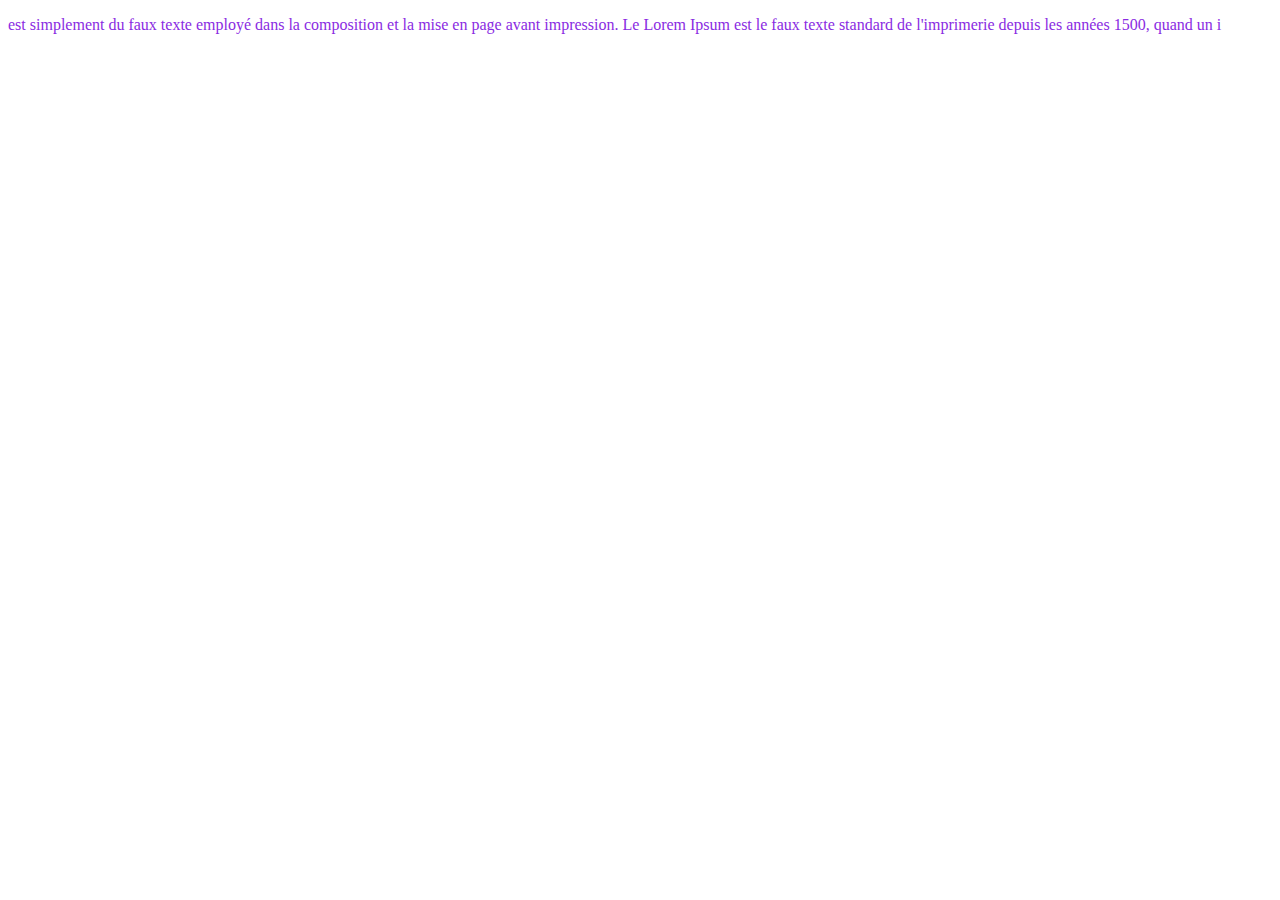
<file: contact.html>
<!DOCTYPE html>
<html lang="en">
<head>
    <meta charset="UTF-8">
    <meta http-equiv="X-UA-Compatible" content="IE=edge">
    <meta name="viewport" content="width=, initial-scale=1.0">
    <link rel="stylesheet" href="/css/style.css">
    <title>Document</title>
</head>
<body>
    <p class="text">est simplement du faux texte employé dans la composition et la mise en page avant impression. Le Lorem Ipsum est le faux texte standard de l'imprimerie depuis les années 1500, quand un i</p>
</body>
</html>
</file>
<file: css/style.css>
.hd{
    color: aquamarine;
}
.text{
    color: blueviolet;
}

.container
{
    max-width: 800px;
    margin: 20px auto;
    padding: 20px;
    background-color: #fff;
    box-shadow: 0 0 10px rgba(0, 0, 0, 0.1);
}
header
{
    text-align: center;
    padding: 20px 0;
}

nav
{
    background-color: #333;
    color: #fff;
    padding: 10px;
}
</file>
